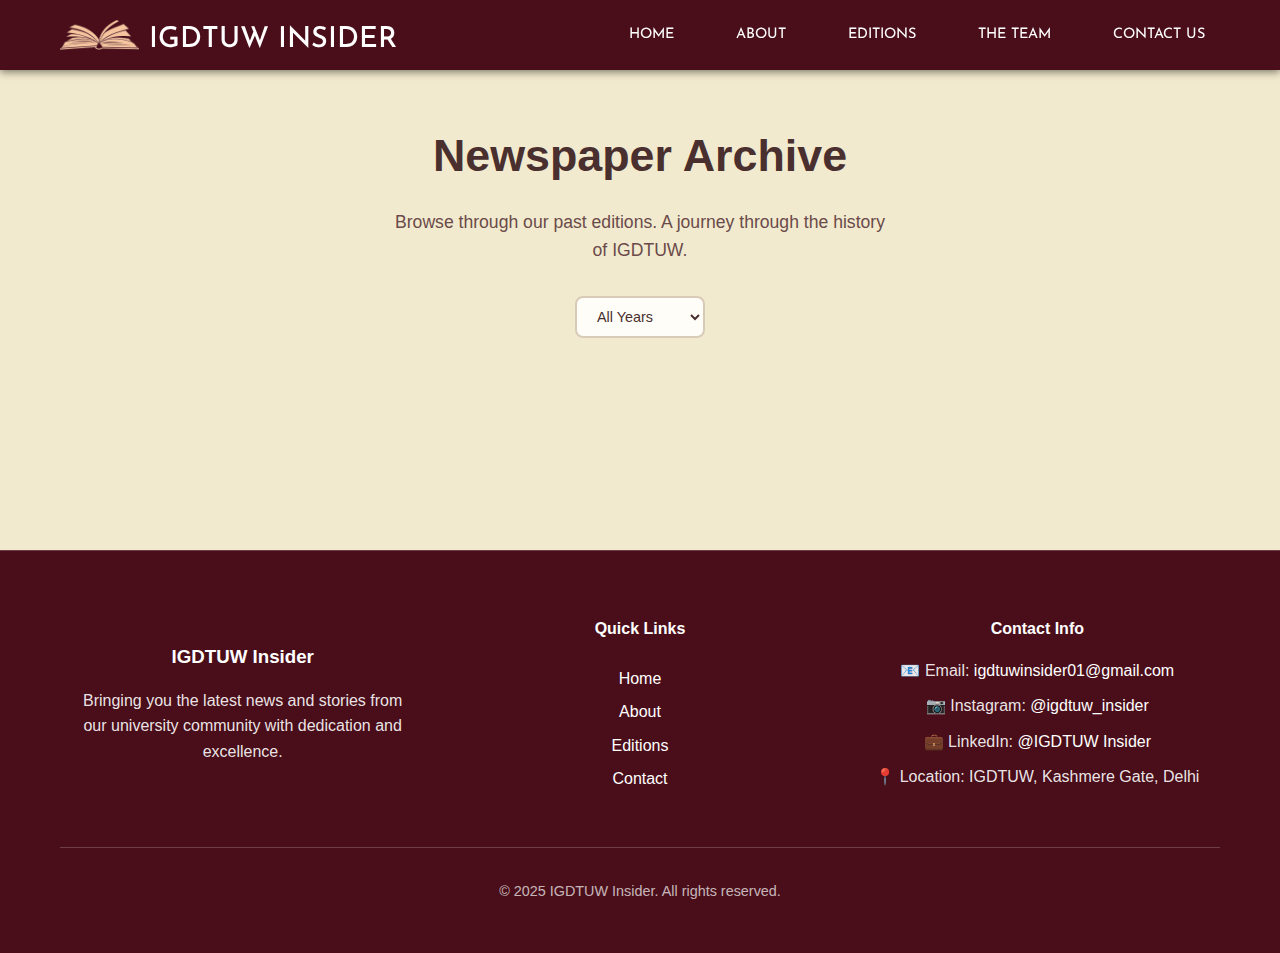
<file: pages/edition/edition.html>
<!DOCTYPE html>
<html lang="en">

<head>
    <meta charset="UTF-8">
    <meta name="viewport" content="width=device-width, initial-scale=1.0">
    <title>Editions - IGDTUW Insider</title>
    <link rel="stylesheet" href="../../navbar.css">
    <link rel="stylesheet" href="../../footer.css">
    <!-- Font Awesome -->
     
    <link rel="stylesheet" href="https://cdnjs.cloudflare.com/ajax/libs/font-awesome/6.4.0/css/all.min.css">

    <style>
        @import url('https://fonts.googleapis.com/css2?family=Josefin+Sans:ital,wght@0,100..700;1,100..700&display=swap');
        * {
            margin: 0;
            padding: 0;
            box-sizing: border-box;
        }

        :root {
            --bg-primary: #f2eace;
            --bg-secondary: #f1e6cc87;
            --card-bg: #fffdf8;

            --text-primary: #4a2f2f;
            --text-secondary: #6a4a4a;
            --muted-text: #8b6c6c;

            --accent-primary: #7a2e3a;
            --accent-secondary: #9c3f4b;
            --accent-subtle: #c9a27e;

            --border-color: #d8cbb7;
            --shadow: rgba(0, 0, 0, 0.08);

            --navbar-bg: #4A0E1A;
            --footer-bg: #e9e1d0;
            --footer-text: #4a2f2f;
        }

        body {
            font-family: 'Segoe UI', Tahoma, Geneva, Verdana, sans-serif;
            line-height: 1.6;
            background-color: var(--bg-primary);
            color: var(--text-primary);
            transition: all 0.3s ease;
        }

        .container {
            max-width: 1200px;
            margin: 0 auto;
            padding: 0 20px;
        }

        /* Hero Section */
        .hero {
            padding: 120px 0 60px;
            background: #f2eace;
            text-align: center;
        }

        .hero h1 {
            font-size: 2.8rem;
            font-weight: 700;
            color: var(--text-primary);
            margin-bottom: 1rem;
        }

        .hero p {
            font-size: 1.1rem;
            color: var(--text-secondary);
            max-width: 500px;
            margin: 0 auto 2rem;
        }

        /* Filter Section */
        .filter-section {
            display: flex;
            justify-content: center;
            margin-top: 1.5rem;
        }

        .filter-dropdown {
            padding: 10px 16px;
            border: 2px solid var(--border-color);
            border-radius: 8px;
            background: var(--card-bg);
            color: var(--text-primary);
            font-size: 0.9rem;
            cursor: pointer;
            transition: all 0.3s ease;
            min-width: 130px;
        }

        .filter-dropdown:hover,
        .filter-dropdown:focus {
            border-color: var(--accent-primary);
            outline: none;
        }

        .clear-filter {
            padding: 10px 20px;
            background: var(--accent-primary);
            color: white;
            border: none;
            border-radius: 8px;
            cursor: pointer;
            font-size: 0.9rem;
            transition: all 0.3s ease;
        }

        .clear-filter:hover {
            background: var(--accent-secondary);
            transform: translateY(-1px);
        }

        /* Editions Grid */
        .editions-section {
            padding: 60px 0;
        }

        .editions-grid {
            display: grid;
            grid-template-columns: repeat(auto-fit, minmax(320px, 1fr));
            gap: 2.5rem;
            margin-top: 2rem;
            justify-items: center;
        }

        .edition-card {
            width: 100%;
            max-width: 380px;
            aspect-ratio: 3/4;
            border-radius: 15px;
            overflow: hidden;
            cursor: pointer;
            position: relative;
            transition: all 0.3s ease;
            box-shadow: 0 8px 25px var(--shadow);
        }

        .edition-card:hover {
            transform: translateY(-5px);
            box-shadow: 0 15px 40px rgba(0, 0, 0, 0.15);
        }

        .edition-cover {
            width: 100%;
            height: 100%;
            background-size: cover;
            background-position: center;
            background-repeat: no-repeat;
            position: relative;
            transition: all 0.3s ease;
        }

        .edition-cover.drive-preview {
            background-image: url('https://drive.google.com/thumbnail?id=1CeYAS5mLdk-Zo_gly4ZN_Dq_aNySjQmT&sz=w800');
        }

        /* Hover Overlay */
        .hover-overlay {
            position: absolute;
            top: 0;
            left: 0;
            right: 0;
            bottom: 0;
            background: rgba(0, 0, 0, 0.6);
            display: flex;
            flex-direction: column;
            align-items: center;
            justify-content: center;
            opacity: 0;
            transition: all 0.4s ease;
            z-index: 2;
        }

        .edition-card:hover .hover-overlay {
            opacity: 1;
        }

        .search-icon {
            width: 70px;
            height: 70px;
            border: 3px solid white;
            border-radius: 50%;
            display: flex;
            align-items: center;
            justify-content: center;
            background: rgba(255, 255, 255, 0.1);
            backdrop-filter: blur(10px);
            transition: all 0.3s ease;
            transform: scale(0.8);
            margin-bottom: 20px;
            font-size: 28px;
            color: white;
        }

        .edition-card:hover .search-icon {
            transform: scale(1.05);
            background: rgba(255, 255, 255, 0.2);
        }

        .edition-title {
            color: white;
            font-size: 1.2rem;
            font-weight: 600;
            text-align: center;
            transform: translateY(10px);
            transition: transform 0.3s ease;
            text-shadow: 0 2px 10px rgba(0, 0, 0, 0.5);
        }

        .edition-card:hover .edition-title {
            transform: translateY(0);
        }

        /* No Results */
        .no-results {
            text-align: center;
            padding: 1rem 0;
        }

        .no-results h3 {
            font-size: 1.3rem;
            margin-bottom: 1rem;
            color: var(--text-primary);
        }

        /* Responsive Design */
        @media (max-width: 768px) {
            .hamburger {
                display: flex;
            }

            .nav-menu {
                position: fixed;
                left: -100%;
                top: 70px;
                flex-direction: column;
                background-color: var(--navbar-bg);
                width: 100%;
                text-align: center;
                transition: 0.3s;
                box-shadow: 0 10px 27px var(--shadow);
                padding: 0;
                margin: 0;
                backdrop-filter: none;
                opacity: 1;
            }

            .nav-menu.active {
                left: 0;
            }

            .nav-menu li {
                margin: 0 !important;
                padding: 0 !important;
                list-style: none;
            }

            .nav-menu .nav-link {
                display: block;
                padding: 20px;
                margin: 0;
                color: white;
                text-decoration: none;
                border-bottom: 1px solid rgba(255,255,255,0.1);
                width: 100%;
                box-sizing: border-box;
            }

            .nav-menu li:last-child .nav-link {
                border-bottom: none;
            }

            .hero h1 {
                font-size: 2.2rem;
            }

            .filter-section {
                flex-direction: column;
                align-items: center;
                gap: 0.5rem;
            }

            .editions-grid {
                grid-template-columns: repeat(auto-fit, minmax(250px, 1fr));
                gap: 2rem;
                padding: 0 1rem;
            }

            .edition-card {
                max-width: 300px;
            }

            .container {
                padding: 0 15px;
            }

            .search-icon {
                width: 60px;
                height: 60px;
                font-size: 24px;
            }

            .edition-title {
                font-size: 1.1rem;
            }

            .no-results {
                padding: 2rem 1rem;
                margin: 1rem;
            }

            .no-results-icon {
                font-size: 3rem;
            }
        }

        @media (max-width: 480px) {
            .hero {
                padding: 100px 0 40px;
            }

            .hero h1 {
                font-size: 2rem;
            }

            .editions-grid {
                grid-template-columns: 1fr;
                gap: 1.5rem;
                padding: 0 0.5rem;
            }

            .edition-card {
                max-width: 280px;
            }

            .search-icon {
                width: 55px;
                height: 55px;
                font-size: 22px;
            }
        }

        /* Animations */
        @keyframes fadeInUp {
            from {
                opacity: 0;
                transform: translateY(20px);
            }
            to {
                opacity: 1;
                transform: translateY(0);
            }
        }

        .fade-in-up {
            animation: fadeInUp 0.6s ease forwards;
        }

        @keyframes slideIn {
            from {
                opacity: 0;
                transform: scale(0.9);
            }
            to {
                opacity: 1;
                transform: scale(1);
            }
        }

        .slide-in {
            animation: slideIn 0.5s ease forwards;
        }
        
.logo h2{
    font-family: "Josefin Sans", sans-serif;
    font-weight: 500;
    }
    
.nav-menu{
    font-family: "Josefin Sans", sans-serif;
    }
.nav-link{
    font-weight: 400;
}
    </style>
</head>

<body>
    <!-- Navigation -->
    <nav class="navbar">
        <div class="nav-container">
            <div class="logo">
                <img src="../../secondary-logo.png" alt="Logo" class="logo-img">
                <h2 style="padding-top:10px">IGDTUW INSIDER</h2>
            </div>
            <ul class="nav-menu">
                <li><a href="../../index.html" class="nav-link">HOME</a></li>
                <li><a href="../about/about.html" class="nav-link">ABOUT</a></li>
                <li><a href="edition.html" class="nav-link">EDITIONS</a></li>
                <li><a href="../team/team.html" class="nav-link">THE TEAM</a></li>
                <li><a href="../contact/contact.html" class="nav-link">CONTACT US</a></li>
            </ul>
            <div class="hamburger">
                <span></span>
                <span></span>
                <span></span>
            </div>
        </div>
    </nav>

    <!-- Hero Section -->
    <section class="hero">
        <div class="container">
            <h1>Newspaper Archive</h1>
            <p>Browse through our past editions. A journey through the history of IGDTUW.</p>

            <!-- Filter Section -->
            <div class="filter-section">
                <select id="yearFilter" class="filter-dropdown">
                    <option value="">All Years</option>
                    <option value="2025">2025</option>
                    <option value="2024">2024</option>
                    <option value="2023">2023</option>
                    <option value="2022">2022</option>
                </select>
            </div>
        </div>
    </section>

    <section class="editions-section">
        <div class="container">
            <div class="editions-grid" id="editionsGrid">
                <!-- Edition 1 -->
                <!-- <div class="edition-card" data-year="2025" onclick="window.open('https://drive.google.com/file/d/1CeYAS5mLdk-Zo_gly4ZN_Dq_aNySjQmT/view', '_blank')">
                    <div class="edition-cover drive-preview">
                        <div class="hover-overlay">
                            <div class="search-icon">
                                <i class="fas fa-search"></i>
                            </div>
                            <div class="edition-title">Edition-1 | September 2025</div>
                        </div>
                    </div>
                </div> -->

                <!-- Add more editions here as they become available -->
                
            </div>

            <!-- No Results Message -->
            <div class="no-results" id="noResults" style="display: none;">
                <h3>No Editions found</h3>
            </div>
        </div>
    </section>
    
    <!-- Footer -->
    <footer class="footer">
        <div class="container">
            <div class="footer-content">
                <div class="footer-section">
                    <h3>IGDTUW Insider</h3>
                    <p>Bringing you the latest news and stories from our university community with dedication and excellence.</p>
                </div>

                <div class="footer-section">
                    <h4>Quick Links</h4>
                    <ul>
                        <li><a href="../../index.html">Home</a></li>
                        <li><a href="../about/about.html">About</a></li>
                        <li><a href="edition.html">Editions</a></li>
                        <li><a href="../contact/contact.html">Contact</a></li>
                    </ul>
                </div>
                
                <div class="footer-section">
                    <h4>Contact Info</h4>
                    <p>📧 Email: <a href="mailto:igdtuwinsider01@gmail.com" class="contact-link">igdtuwinsider01@gmail.com</a></p>
                    <p>📷 Instagram: <a href="https://www.instagram.com/igdtuw_insider" target="_blank" class="contact-link">@igdtuw_insider</a></p>
                    <p>💼 LinkedIn: <a href="https://www.linkedin.com/company/igdtuw-insider/" target="_blank" class="contact-link">@IGDTUW Insider</a></p>
                    <p>📍 Location: IGDTUW, Kashmere Gate, Delhi</p>
                </div>
            </div>

            <div class="footer-bottom">
                <p>&copy; 2025 IGDTUW Insider. All rights reserved.</p>
            </div>
        </div>
    </footer>

    <script>
        // Mobile Menu Toggle
        const hamburger = document.querySelector('.hamburger');
        const navMenu = document.querySelector('.nav-menu');

        if (hamburger && navMenu) {
            hamburger.addEventListener('click', function () {
                hamburger.classList.toggle('active');
                navMenu.classList.toggle('active');

                // Animate hamburger lines
                const spans = hamburger.querySelectorAll('span');
                if (hamburger.classList.contains('active')) {
                    spans[0].style.transform = 'rotate(45deg) translate(9px, 9px)';
                    spans[1].style.opacity = '0';
                    spans[2].style.transform = 'rotate(-45deg) translate(7px, -6px)';
                } else {
                    spans[0].style.transform = 'none';
                    spans[1].style.opacity = '1';
                    spans[2].style.transform = 'none';
                }
            });

            // Close mobile menu when clicking on a link
            document.querySelectorAll('.nav-link').forEach(n => n.addEventListener('click', () => {
                hamburger.classList.remove('active');
                navMenu.classList.remove('active');
                const spans = hamburger.querySelectorAll('span');
                spans[0].style.transform = 'none';
                spans[1].style.opacity = '1';
                spans[2].style.transform = 'none';
            }));
        }

        // Filter functionality
        const yearFilter = document.getElementById('yearFilter');
        const editionsGrid = document.getElementById('editionsGrid');
        const noResults = document.getElementById('noResults');

        function updateFilter() {
            const selectedYear = yearFilter.value;
            const editionCards = document.querySelectorAll('.edition-card');
            let visibleCount = 0;

            editionCards.forEach(card => {
                const cardYear = card.getAttribute('data-year');

                if (selectedYear === '' || cardYear === selectedYear) {
                    card.style.display = 'block';
                    visibleCount++;
                } else {
                    card.style.display = 'none';
                }
            });

            // Show/hide no results message
            if (visibleCount === 0 && selectedYear !== '') {
                noResults.style.display = 'block';
                editionsGrid.style.display = 'none';
            } else {
                noResults.style.display = 'none';
                editionsGrid.style.display = 'grid';
            }
        }

        if (yearFilter) {
            yearFilter.addEventListener('change', updateFilter);
        }

        // Intersection Observer for animations
        const observerOptions = {
            threshold: 0.1,
            rootMargin: '0px 0px -30px 0px'
        };

        const observer = new IntersectionObserver(function (entries) {
            entries.forEach(entry => {
                if (entry.isIntersecting) {
                    entry.target.style.opacity = '1';
                    entry.target.style.transform = 'translateY(0)';
                }
            });
        }, observerOptions);

        // Observe edition cards for animation
        document.querySelectorAll('.edition-card').forEach((card, index) => {
            card.style.opacity = '0';
            card.style.transform = 'translateY(20px)';
            card.style.transition = `opacity 0.6s ease ${index * 0.1}s, transform 0.6s ease ${index * 0.1}s`;
            observer.observe(card);
        });

        // Add smooth scroll behavior
        document.documentElement.style.scrollBehavior = 'smooth';
    </script>

</body>

</html>
</file>
<file: navbar.css>
:root {
    --bg-primary: #FEFDF7;
    --bg-secondary: #FDFDF7;
    --card-bg: #FEFDF7;

    --text-primary: #690609;
    --text-secondary: #690609;
    --muted-text: #792022;

    --accent-primary: #690609;
    --accent-secondary: #792022;
    --accent-subtle: #DFD6D0;

    --border-color: #DFD6D0;
    --shadow: rgba(121, 32, 34, 0.15);

    --navbar-bg: #8B1538;
    --navbar-text: #FFFFFF;
    --navbar-hover: #A01A44;
    
    --footer-bg: #8B1538;
    --footer-text: #FFFFFF;
    --neutral: #DFD6D0;
}

.navbar {
    position: fixed;
    top: 0;
    width: 100%;
    background-color: #4A0E1A !important;
    background: #4A0E1A !important;
    opacity: 1 !important;
    z-index: 1000;
    border-bottom: none;
    transition: none;
    box-shadow: 0 2px 8px rgba(0, 0, 0, 0.5);
}

/* Remove ALL transparency - force solid background */
.navbar.transparent {
    background-color: #4A0E1A !important;
    background: #4A0E1A !important;
    backdrop-filter: none !important;
    opacity: 1 !important;
}

.navbar * {
    opacity: 1 !important;
}

.nav-container {
    max-width: 1200px;
    margin: 0 auto;
    padding: 0 20px;
    display: flex;
    justify-content: space-between;
    align-items: center;
    height: 70px;
}

/* Logo text */
.logo h2 {
    color: var(--navbar-text);
    font-family: "Josefin Sans", sans-serif;
    font-weight: 500;
    font-size: 1.8rem;
    transition: color 0.3s ease;
    text-shadow: none;
}

.logo h2:hover {
    color: #FFE4E1;
    transform: scale(1.02);
}

/* Nav menu */
.nav-menu {
    display: flex;
    list-style: none;
    align-items: center;
    gap: 2rem;
}

/* Links */
.nav-link {
    text-decoration: none;
    color: var(--navbar-text);
    font-weight: 400;
    font-family: "Josefin Sans", sans-serif;
    font-size: 0.9rem;
    transition: all 0.3s ease;
    position: relative;
    padding: 10px 15px;
    border-radius: 6px;
    text-shadow: none;
}

/* Hover effect */
.nav-link:hover {
    color: #FFFFFF;
    background-color: rgba(255, 255, 255, 0.1);
    transform: translateY(-2px);
}

.nav-link::after {
    content: '';
    position: absolute;
    bottom: -5px;
    left: 50%;
    transform: translateX(-50%);
    width: 0;
    height: 2px;
    background-color: #FFFFFF;
    transition: width 0.3s ease;
}

.nav-link:hover::after {
    width: 80%;
}

/* Active link styling */
.nav-link.active {
    color: #FFFFFF;
    background-color: rgba(255, 255, 255, 0.15);
}

/* Hamburger */
.hamburger {
    display: none;
    flex-direction: column;
    cursor: pointer;
    transition: transform 0.3s ease;
}

.hamburger span {
    width: 25px;
    height: 3px;
    background: var(--navbar-text);
    margin: 3px 0;
    border-radius: 2px;
    transition: all 0.3s ease;
}

.hamburger:hover span {
    background: #FFFFFF;
}

/* Logo */
.logo {
    display: flex;
    align-items: center;
    gap: 10px;
}

.logo-img {
    height: 30px;
    width: auto;
}

.logo-img:hover {
    transform: rotate(360deg);
    border-color: #FFFFFF;
}

/* Mobile responsiveness */
@media (max-width: 768px) {
    .hamburger {
        display: flex;
    }
    
    .nav-menu {
        position: fixed;
        left: -100%;
        top: 70px;
        flex-direction: column;
        --navbar-bg: #4A0E1A !important;
        width: 100%;
        text-align: center;
        transition: 0.3s;
        box-shadow: 0 10px 27px rgba(0, 0, 0, 0.3);
        padding: 2rem 0;
        backdrop-filter: none !important;
        opacity: 1 !important;
    }
    
    .nav-menu.active {
        left: 0;
        animation: slideInRight 0.3s ease-out;
    }
    
    @keyframes slideInRight {
        from {
            opacity: 0;
            transform: translateX(-100px);
        }
        to {
            opacity: 1;
            transform: translateX(0);
        }
    }
    
    .nav-link {
        padding: 15px 20px;
        display: block;
        width: 100%;
        margin: 0.5rem 0;
        border-radius: 12px;
        color: var(--navbar-text);
        border: 1px solid transparent;
        transition: all 0.4s cubic-bezier(0.4, 0, 0.2, 1);
    }
    
    .nav-link:hover {
        background: rgba(255, 255, 255, 0.15);
        backdrop-filter: blur(10px);
        border: 1px solid rgba(255, 255, 255, 0.2);
        box-shadow: 
            0 4px 15px rgba(255, 255, 255, 0.1),
            inset 0 1px 0 rgba(255, 255, 255, 0.3);
        color: #FFFFFF;
        transform: scale(1.02);
    }
}
</file>
<file: footer.css>
:root {
    --footer-bg: #4a0e1a;
    --footer-text: white;
    --footer-link-hover: #cccccc;
    --footer-border: rgba(255, 255, 255, 0.2);
}

.footer {
    background: #4A0E1A;
    padding: 50px 20px;
    border-top: 1px solid var(--footer-border);
    position: relative;
    overflow: hidden;
    color: white;
}

/* Container styling - This was missing and causing the layout issues */
.footer .container {
    max-width: 1200px;
    margin: 0 auto;
    padding: 0 20px;
}

/* --- Grid layout --- */
.footer-content {
    display: grid;
    grid-template-columns: repeat(auto-fit, minmax(250px, 1fr));
    gap: 2rem;
    text-align: center;
    z-index: 2;
}

/* --- Sections --- */
.footer-content > div {
    display: flex;
    flex-direction: column;
    align-items: center;
    justify-content: center;
    transition: transform 0.3s ease, box-shadow 0.3s ease;
    padding: 15px;
    border-radius: 12px;
}

/* Subtle hover effect for symmetry */
.footer-content > div:hover {
    transform: translateY(-5px);
    box-shadow: 0 6px 20px rgba(0, 0, 0, 0.3);
}

/* --- Headings --- */
.footer h3, 
.footer h4 {
    margin-bottom: 1rem;
    font-weight: 700;
    color: white;
    transition: color 0.3s ease;
}

.footer h3:hover, 
.footer h4:hover {
    color: #cccccc;
}

/* --- Paragraphs --- */
.footer p {
    color: rgba(255, 255, 255, 0.9);
    line-height: 1.6;
    margin-bottom: 10px;
}

/* --- Links --- */
.footer a {
    color: white;
    text-decoration: none;
    transition: color 0.3s ease, transform 0.2s ease;
}

.footer a:hover {
    color: #cccccc;
    transform: scale(1.05);
}

/* Contact links specific styling */
.contact-link {
    color: rgba(255, 255, 255, 0.9);
    text-decoration: none;
    transition: color 0.3s ease;
}

.contact-link:hover {
    color: white;
}

/* --- Quick links list --- */
.footer ul {
    list-style: none;
    padding: 0;
    margin: 0;
}

.footer ul li {
    margin: 0.5rem 0;
}

/* --- Footer bottom --- */
.footer-bottom {
    text-align: center;
    padding-top: 2rem;
    border-top: 1px solid var(--footer-border);
    color: white;
    font-size: 0.9rem;
    animation: fadeInText 1s ease-out 0.5s both;
    margin-top: 2rem;
}

.footer-bottom p {
    color: rgba(255, 255, 255, 0.7);
    margin: 0;
}

/* --- Animations --- */
@keyframes fadeInText {
    from { opacity: 0; transform: translateY(10px); }
    to { opacity: 1; transform: translateY(0); }
}

/* --- Responsiveness --- */
@media (max-width: 768px) {
    .footer {
        padding: 30px 15px;
    }

    .footer .container {
        padding: 0 10px;
    }
    
    .footer-content {
        grid-template-columns: 1fr; /* stack sections vertically */
        text-align: center;
        gap: 1.5rem;
    }

    .footer-content > div {
        margin-bottom: 1.5rem;
    }
    
    .footer-content > div:hover {
        transform: none; /* Disable hover effects on mobile */
        box-shadow: none;
    }
}
</file>
